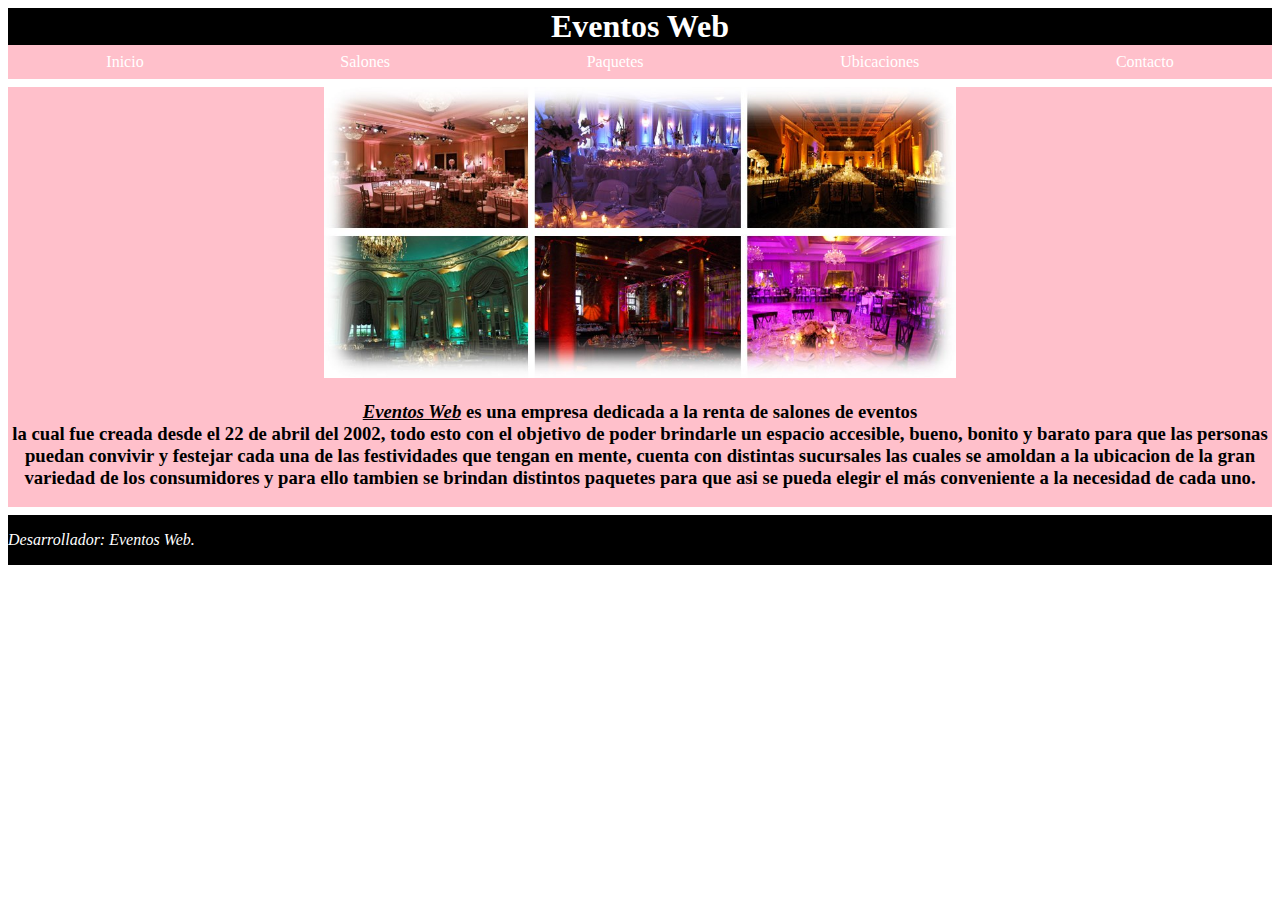
<file: index.html>
<!DOCTYPE html>
<html lang="en">
  <head>
    <meta charset="UTF-8" />
    <meta http-equiv="X-UA-Compatible" content="IE=edge" />
    <meta name="viewport" content="width=device-width, initial-scale=1.0" />
    <meta
      name="description"
      content="En esta pagina se brindara informacion sobre la renta de salones de eventos"
    />
    <meta name="author" content="Eventos Web" />
    <title>Salones</title>
    <link rel="stylesheet" href="css/index.css" />
  </head>
  <body>
    <header id="header1">
      <h1>Eventos Web</h1>
      <nav>
        <ul>
          <li><a href="index.html">Inicio</a></li>
          <li><a href="Salones.html">Salones</a></li>
          <li><a href="Paquetes.html">Paquetes</a></li>
          <li><a href="Ubicaciones.html">Ubicaciones</a></li>
          <li><a href="Contacto.html">Contacto</a></li>
        </ul>
      </nav>
    </header>
      <main id="main">
        <article>
          <section>
            <center>
              <img src="recursos/Inicio.jpg" alt="Eventos Web" />
            </center>
              <center><p class="P1"><h3><strong><i><u>Eventos Web</u></i> es una empresa dedicada a la renta de salones de eventos<br> la cual fue creada desde el 22 de abril del 2002, todo esto con el objetivo de poder brindarle un espacio accesible, bueno, bonito y barato para que las personas puedan convivir y festejar cada una de las festividades que tengan en mente, cuenta con distintas sucursales las cuales se amoldan a la ubicacion de la gran variedad de los consumidores y para ello tambien se brindan distintos paquetes para que asi se pueda elegir el más conveniente a la necesidad de cada uno.</br></strong></h3></p></center>
            </blockquote>
          </section>
        </article>
      </main>


    <footer>
      <address id="abajo">
        <p>Desarrollador: Eventos Web.</p>
      </address>
    </footer>
    <a ></a>
  </body>
</html>
</file>
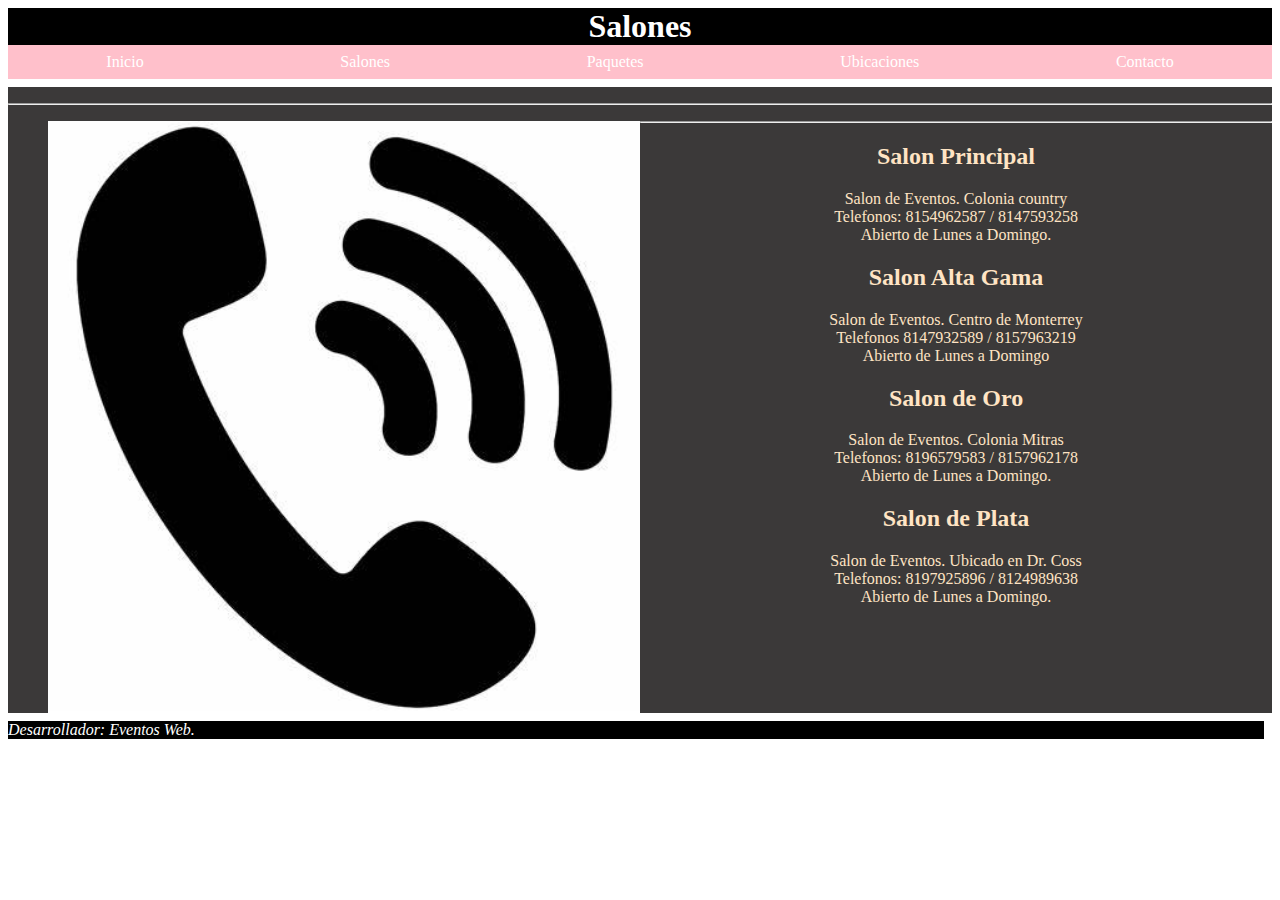
<file: Contacto.html>
<!DOCTYPE html>
<html lang="en">
  <head>
    <meta charset="UTF-8" />
    <meta http-equiv="X-UA-Compatible" content="IE=edge" />
    <meta name="viewport" content="width=device-width, initial-scale=1.0" />
    <meta
      name="description"
      content="En esta pagina se brindara informacion sobre la renta de salones de eventos"
    />
    <meta name="author" content="Eventos Web" />
    <title>Salones</title>
    <link rel="stylesheet" href="css/Salones.css" />
  </head>
  <body>
    <header id="header1">
      <h1>Salones</h1>
      <nav>
        <ul>
          <li><a href="index.html">Inicio</a></li>
          <li><a href="Salones.html">Salones</a></li>
          <li><a href="Paquetes.html">Paquetes</a></li>
          <li><a href="Ubicaciones.html">Ubicaciones</a></li>
          <li><a href="Contacto.html">Contacto</a></li>
        </ul>
      </nav>
    </header>

    <main>
        <article>
            <dl>
                <!-- Figure -->
            <hr />
            <figure>
              <center>
                <img  src="recursos/Contacto.jpg" align ="left" alt="Principal" />
              </center>
            </figure>
            <!-- regla horizontal -->
            <hr />
              <h2>
                <center>
                  <dt><span>Salon Principal</span></dt>
                </center>
              </h2>
              <dd align = "center"> Salon de Eventos. Colonia country<br>
                  Telefonos: 8154962587 / 8147593258<br>
                  Abierto de Lunes a Domingo.

            <h2>
              <center>
                <dt><span>Salon Alta Gama</span></dt>
              </center>
            </h2>
            <dd align = "center">Salon de Eventos. Centro de Monterrey<br>
                Telefonos 8147932589 / 8157963219<br>
                Abierto de Lunes a Domingo

          <h2>
            <center>
              <dt><span>Salon de Oro</span></dt>
            </center>
          </h2>
          <dd align = "center">Salon de Eventos. Colonia Mitras<br>
            Telefonos: 8196579583 / 8157962178<br>
            Abierto de Lunes a Domingo.

        <h2>
          <center>
            <dt><span>Salon de Plata</span></dt>
          </center>
        </h2>
        <dd align = "center"> Salon de Eventos. Ubicado en Dr. Coss<br>
            Telefonos: 8197925896 / 8124989638<br>
            Abierto de Lunes a Domingo.
            </dl>

        </article>
      </main>
    
    <footer>
      <address id="abajo">
        <p>Desarrollador: Eventos Web.</p>
      </address>
    </footer>
    <a ></a>
  </body>
</html>
</file>
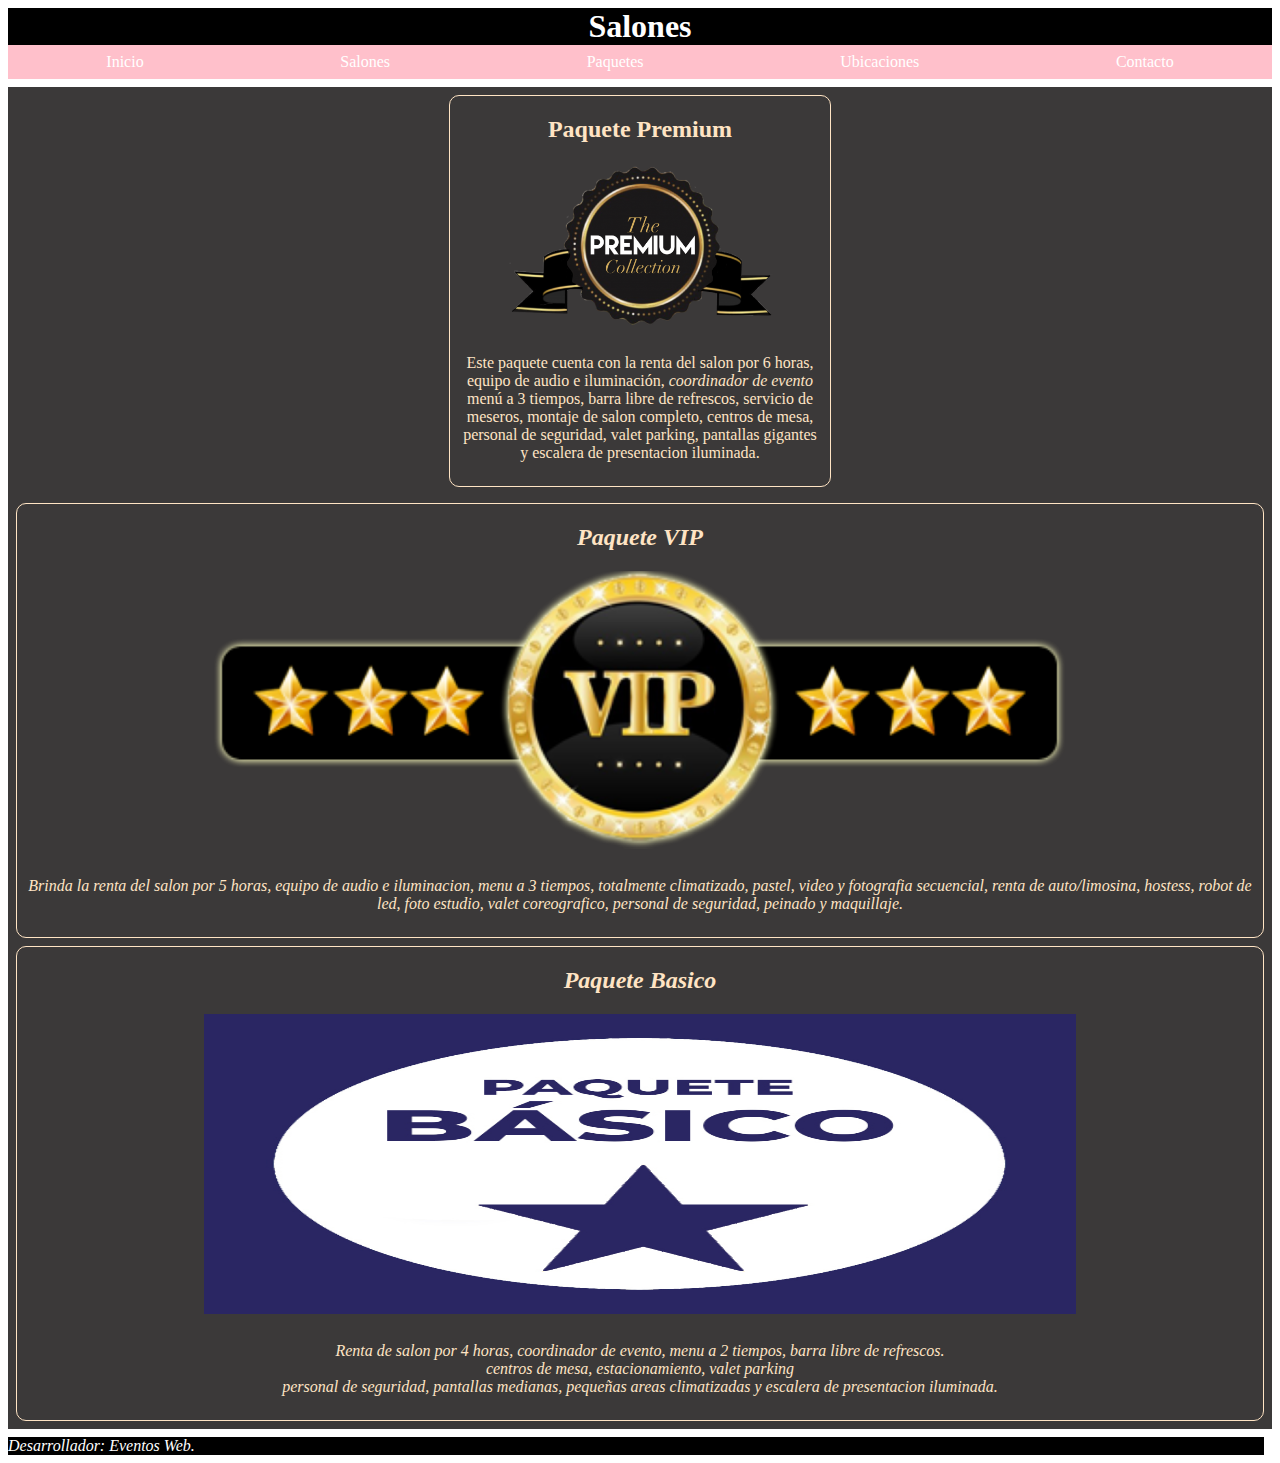
<file: Paquetes.html>
<!DOCTYPE html>
<html lang="en">
  <head>
    <meta charset="UTF-8" />
    <meta http-equiv="X-UA-Compatible" content="IE=edge" />
    <meta name="viewport" content="width=device-width, initial-scale=1.0" />
    <meta
      name="description"
      content="En esta pagina se brindara informacion sobre la renta de salones de eventos"
    />
    <meta name="author" content="Eventos Web" />
    <title>Salones</title>
    <link rel="stylesheet" href="css/Salones.css" />
  </head>
  <body>
    <header id="header1">
      <h1>Salones</h1>
      <nav>
        <ul>
          <li><a href="index.html">Inicio</a></li>
          <li><a href="Salones.html">Salones</a></li>
          <li><a href="Paquetes.html">Paquetes</a></li>
          <li><a href="Ubicaciones.html">Ubicaciones</a></li>
          <li><a href="Contacto.html">Contacto</a></li>
        </ul>
      </nav>
    </header>
      
    <main>
        <section id="section-productos">
          <!-- arroz -->
          <article>
            <h2>Paquete Premium</h2>
            <img src="recursos/PaquetePremium.png" alt="" />
            <p>
              <span>Este paquete cuenta </span>con la renta del salon por 6 horas, <br> equipo de audio e iluminación, <i>coordinador de evento</i> menú a 3 tiempos, barra libre de refrescos, servicio de meseros, montaje de salon completo, centros de mesa, personal de seguridad, valet parking, pantallas gigantes y escalera de presentacion iluminada. <em>
            </p>
          </article>
          
          <!-- la revancha -->
          <article>
            <h2>Paquete VIP</h2>
            <img src="recursos/PaqueteVip.png" alt="" />
            <p>
              Brinda la renta del salon por 5 horas, equipo de audio e iluminacion, menu a 3 tiempos, totalmente climatizado, pastel, video y fotografia secuencial, renta de auto/limosina, hostess, robot de led, foto estudio, valet coreografico, personal de seguridad, peinado y maquillaje.
            </p>
          </article>
          <!-- para ti con desprecio -->
          <article>
            <h2>Paquete Basico</h2>
            <img width="250" height="300" src="recursos/PaqueteBasico.jpg" alt="" />
            <p>
              Renta de salon por 4 horas, coordinador de evento, menu a 2 tiempos, barra libre de refrescos. <br> centros de mesa, estacionamiento, valet parking</br> personal de seguridad, pantallas medianas, pequeñas areas climatizadas y escalera de presentacion iluminada.
            </p>
          </article>
      </main>
    
    <footer>
      <address id="abajo">
        <p>Desarrollador: Eventos Web.</p>
      </address>
    </footer>
    <a ></a>
  </body>
</html>
</file>
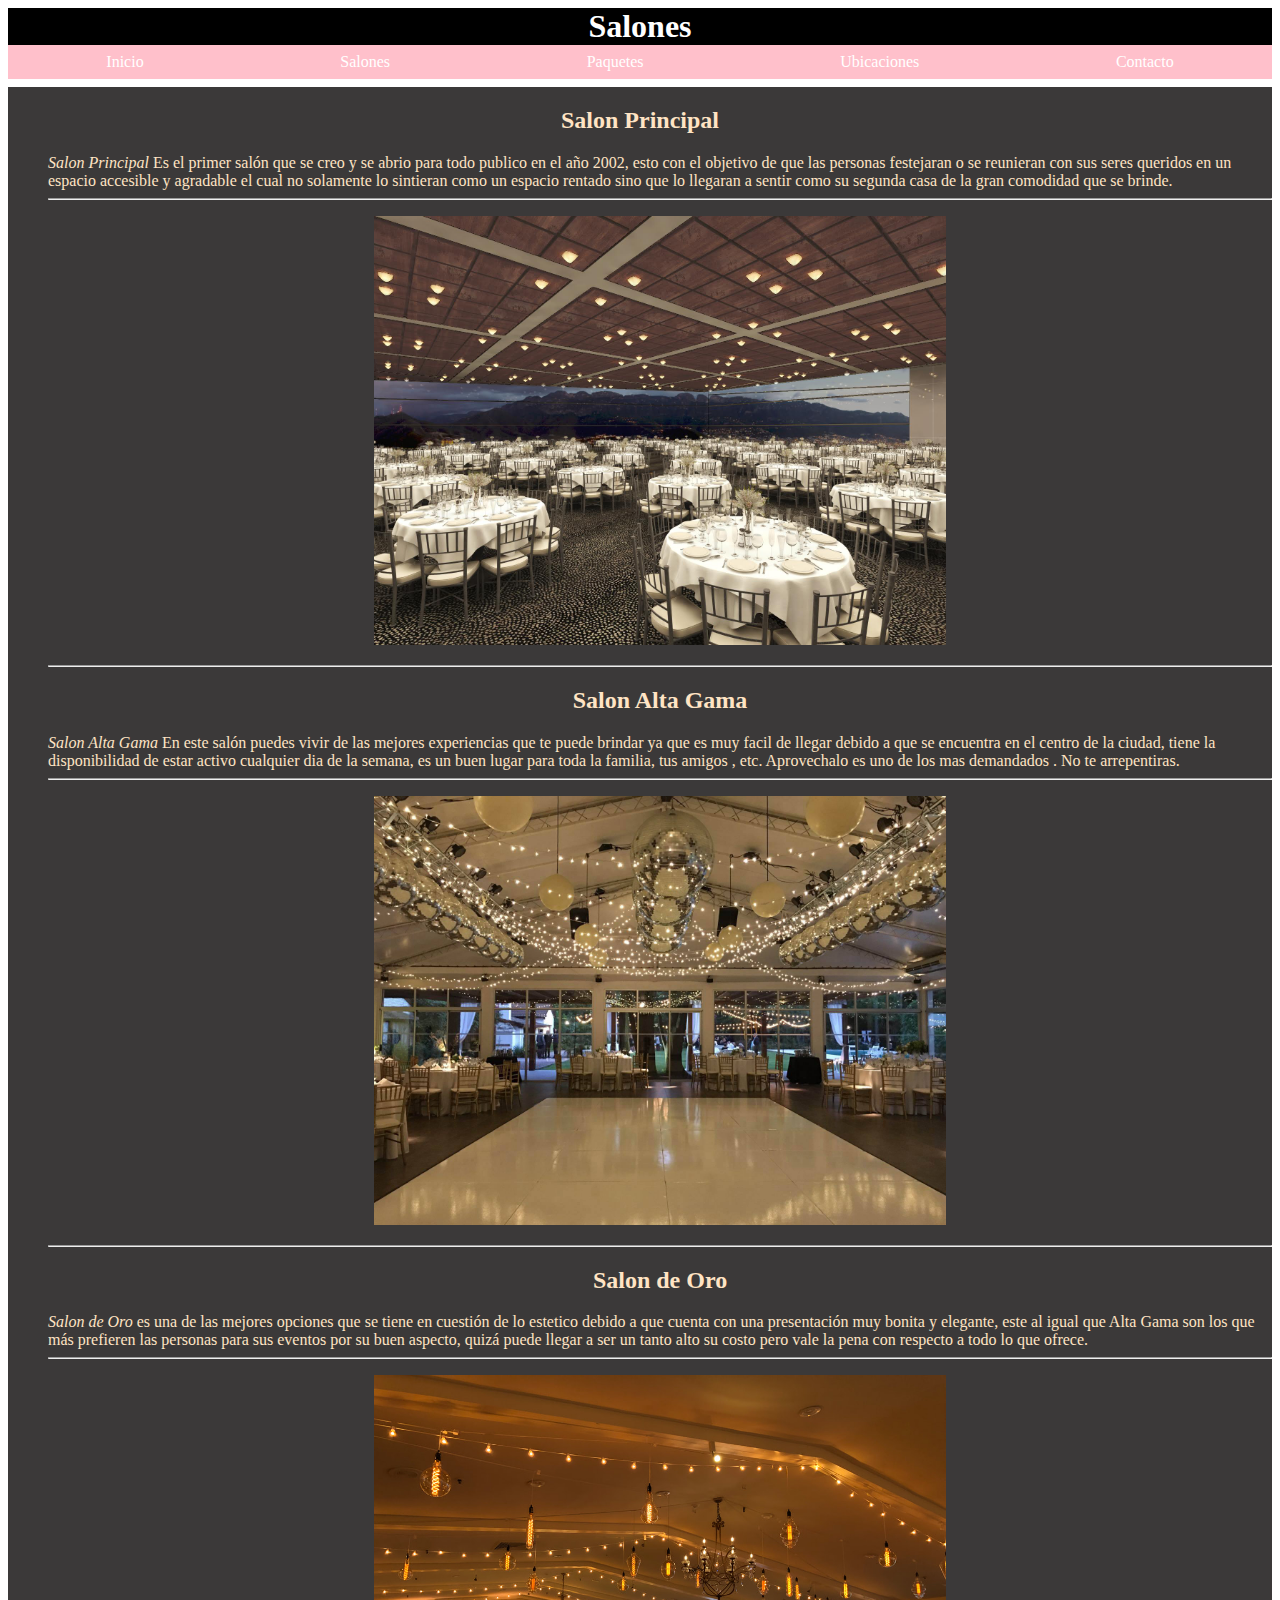
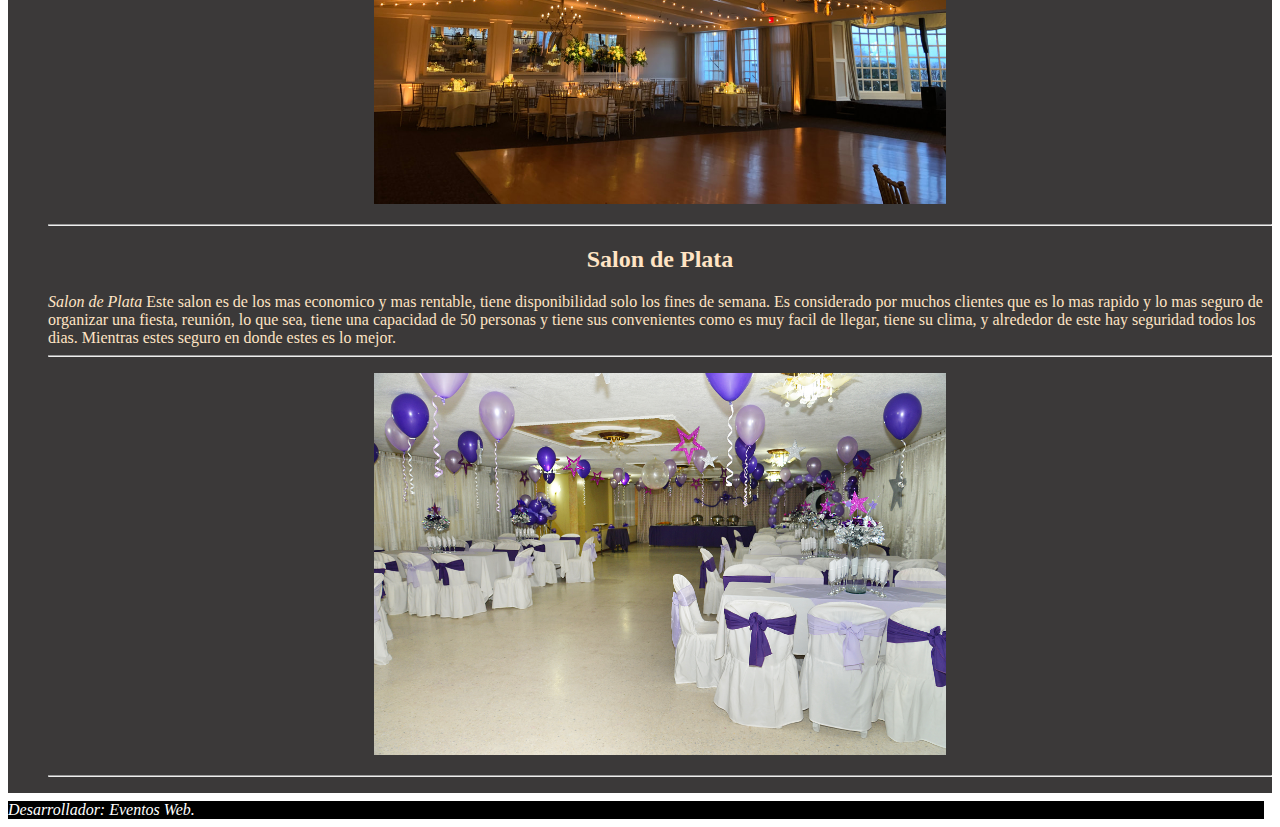
<file: Salones.html>
<!DOCTYPE html>
<html lang="en">
  <head>
    <meta charset="UTF-8" />
    <meta http-equiv="X-UA-Compatible" content="IE=edge" />
    <meta name="viewport" content="width=device-width, initial-scale=1.0" />
    <meta
      name="description"
      content="En esta pagina se brindara informacion sobre la renta de salones de eventos"
    />
    <meta name="author" content="Eventos Web" />
    <title>Salones</title>
    <link rel="stylesheet" href="css/Salones.css" />
  </head>
  <body>
    <header id="header1">
      <h1>Salones</h1>
      <nav>
        <ul>
          <li><a href="index.html">Inicio</a></li>
          <li><a href="Salones.html">Salones</a></li>
          <li><a href="Paquetes.html">Paquetes</a></li>
          <li><a href="Ubicaciones.html">Ubicaciones</a></li>
          <li><a href="Contacto.html">Contacto</a></li>
        </ul>
      </nav>
    </header>
      
    <main>
        <article>
            <dl>
              <h2>
                <center>
                  <dt><span>Salon Principal</span></dt>
                </center>
              </h2>
              <dd> <em>Salon Principal</em> Es el primer salón que se creo y se abrio para todo publico en el año 2002, esto con el objetivo de que las personas festejaran o se reunieran con sus seres queridos en un espacio accesible y agradable el cual no solamente lo sintieran como un espacio rentado sino que lo llegaran a sentir como su segunda casa de la gran comodidad que se brinde.
            <!-- Figure -->
            <hr />
            <figure>
              <center>
                <img width="200" src="recursos/SalonPrincipal.jpg" alt="Principal" />
              </center>
            </figure>
            <!-- regla horizontal -->
            <hr />

            <h2>
              <center>
                <dt><span>Salon Alta Gama</span></dt>
              </center>
            </h2>
            <dd> <em>Salon Alta Gama </em> En este salón puedes vivir de las mejores experiencias que te puede brindar ya que es muy facil de llegar debido a que se encuentra en el centro de la ciudad, tiene la disponibilidad de estar activo cualquier dia de la semana, es un buen lugar para toda la familia, tus amigos , etc. Aprovechalo  es uno de los mas demandados .
            No te arrepentiras.
              <!-- Figure -->
              <hr />
                <figure>
                  <center>
                <img width="200" src="recursos/altagama.jpg" alt="Alta Gama" />
            </center>
          </figure>
          <!-- regla horizontal -->
          <hr />

          <h2>
            <center>
              <dt><span>Salon de Oro</span></dt>
            </center>
          </h2>
          <dd> <em>Salon de Oro</em> es una de las mejores opciones que se tiene en cuestión de lo estetico debido a que cuenta con una presentación muy bonita y elegante, este al igual que Alta Gama son los que más prefieren las personas para sus eventos por su buen aspecto, quizá puede llegar a ser un tanto alto su costo pero vale la pena con respecto a todo lo que ofrece.
        <!-- Figure -->
        <hr />
        <figure>
          <center>
            <img width="200" src="recursos/SalondeOro.jpg" alt="Oro" />
          </center>
        </figure>
        <!-- regla horizontal -->
        <hr />

        <h2>
          <center>
            <dt><span>Salon de Plata</span></dt>
          </center>
        </h2>
        <dd> <em>Salon de Plata</em> Este salon es de los mas economico y mas rentable, tiene disponibilidad solo los fines de semana. Es considerado por muchos clientes que es lo mas rapido y lo mas seguro de organizar una fiesta, reunión, lo que sea, tiene una capacidad de 50 personas y tiene sus convenientes como es muy facil de llegar, tiene su clima, y alrededor de este hay seguridad todos los dias. Mientras estes seguro en donde estes es lo mejor.
      <!-- Figure -->
      <hr />
      <figure>
        <center>
          <img width="200" src="recursos/SalondePlata.jpg" alt="PLATA" />
        </center>
      </figure>
      <!-- regla horizontal -->
      <hr />
            </dl>

        </article>
      </main>

    <footer>
      <address id="abajo">
        <p>Desarrollador: Eventos Web.</p>
      </address>
    </footer>
    <a ></a>
  </body>
</html>
</file>
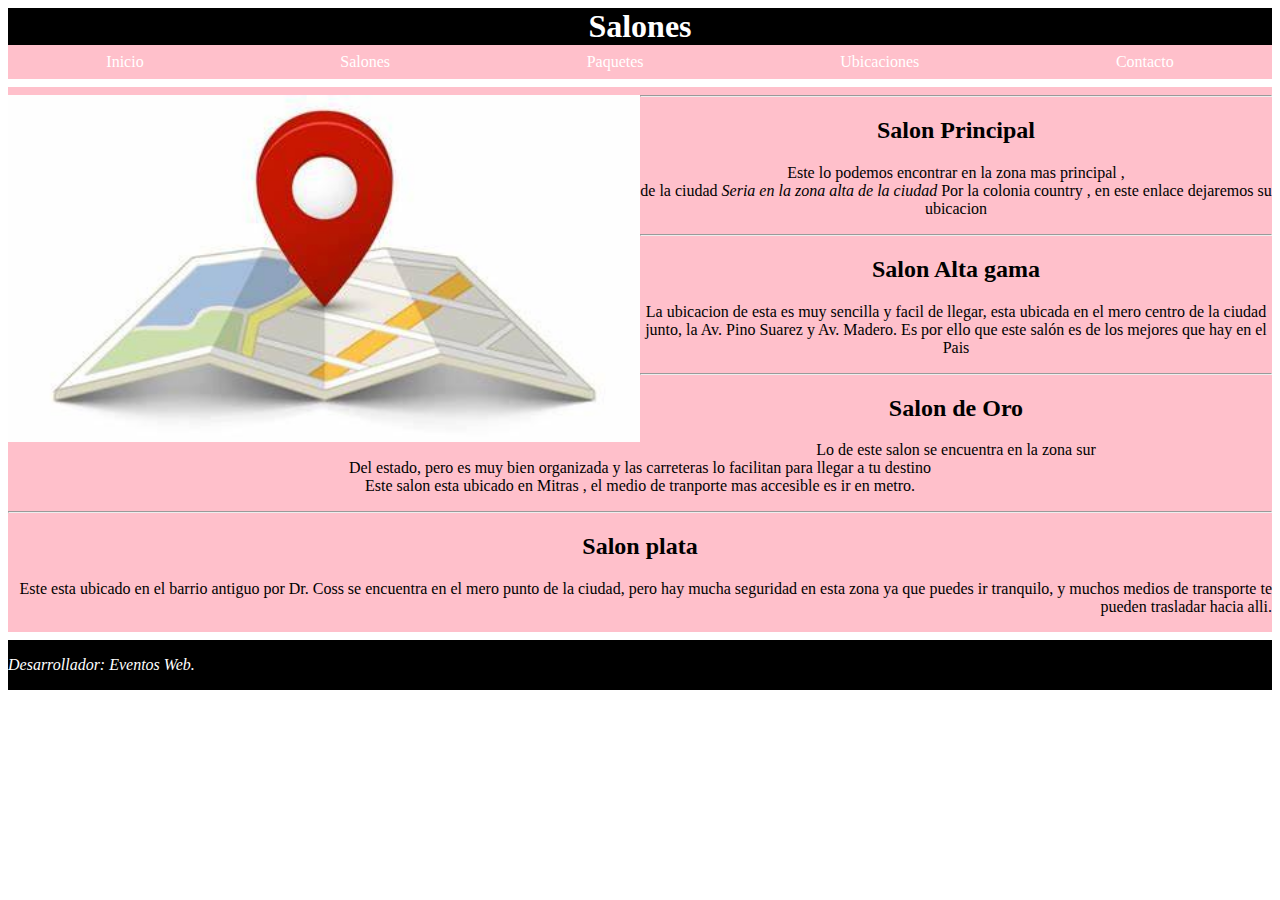
<file: Ubicaciones.html>
<!DOCTYPE html>
<html lang="en">
  <head>
    <meta charset="UTF-8" />
    <meta http-equiv="X-UA-Compatible" content="IE=edge" />
    <meta name="viewport" content="width=device-width, initial-scale=1.0" />
    <meta
      name="description"
      content="En esta pagina se brindara informacion sobre la renta de salones de eventos"
    />
    <meta name="author" content="Eventos Web" />
    <title>Ubicaciones</title>
    <link rel="stylesheet" href="css/Ubicaciones.css" />
  </head>
  <body>
    <header id="header1">
      <h1>Salones</h1>
      <nav>
        <ul>
          <li><a href="index.html">Inicio</a></li>
          <li><a href="Salones.html">Salones</a></li>
          <li><a href="Paquetes.html">Paquetes</a></li>
          <li><a href="Ubicaciones.html">Ubicaciones</a></li>
          <li><a href="Contacto.html">Contacto</a></li>
        </ul>
      </nav>
    </header>
      
    <main>
        <section id="section-productos">
    
          <article>
            <img src="recursos/Ubicacion.jpg" align="left" alt="" />
            <hr>
                <center>
                    <h2>Salon Principal</h2>
                    <p>
                      <span>Este lo podemos encontrar </span> en la zona mas principal ,<br> de la ciudad  <i>Seria en la zona alta de la ciudad</i> Por la colonia country , en este enlace dejaremos su ubicacion
                    </p>
                </center>
            </hr>
            
          </article>
         
          <article>
            <hr>
                <center>
                    <h2>Salon Alta gama</h2>
                    <p>
                      La ubicacion de esta es muy sencilla y facil de llegar, esta ubicada en el mero centro de la ciudad junto, la Av. Pino Suarez y Av. Madero. Es por ello que este salón es de los mejores que hay en el Pais
                    </p>
                </center>
            </hr>
          </article>
        
          <article>
            <hr>
                <center>
                    <h2>Salon de Oro</h2>
                    <p>
                      Lo de este salon se encuentra en la zona sur <br> Del estado, pero es muy bien organizada y las carreteras lo facilitan para llegar a tu destino </br> Este salon esta ubicado en Mitras , el medio de tranporte mas accesible es ir en metro.
                    </p>
                </center>
            </hr>
          </article>

          <article>
            <hr>
                <center>
                    <h2>Salon plata</h2>
                </center>    
                    <p align ="right">
                     Este esta ubicado en el barrio antiguo  por Dr. Coss se encuentra en el mero punto de la ciudad, pero hay mucha seguridad en esta zona ya que puedes ir tranquilo, y muchos medios de transporte te pueden trasladar hacia alli.
                    </p>
                
            </hr>
          </article>
      </main>
    
    <footer>
      <address id="abajo">
        <p>Desarrollador: Eventos Web.</p>
      </address>
    </footer>
    <a ></a>
  </body>
</html>
</file>
<file: css/index.css>
main img{
    width: 50%;
}

header h1{
    background-color:black;
    color: white;
    padding: 0;
    margin: 0;
    text-align: center;
}

#header1 nav ul {
    list-style: none;
    padding: 0;
    margin: 0;
    background-color: pink;
    display: flex;
    justify-content: space-around;
}


#header1 nav ul li a {
    text-decoration: none;
    color: white;
    display: block;
    padding: .5em 1em;
}

#header1 nav ul li a:hover {
    background-color: black;
    color: white;
}

header{
    grid-area: header;
}


main{
    background-color: pink;
    color: black;
    grid-area: main;
}

footer {
    background-color: black;
    color: white;
    border: 0;
    margin: 0;
    grid-area: footer;
}

body{
    display: grid;
    grid-template-columns: 4fr 1fr;
    gap: 0.5em ;
    grid-template-areas: "header header"
                         "main main"
                         "footer footer";
}
</file>
<file: css/Salones.css>
main img{
    width: 50%;
}
#section-productos{
    display: flex;
    justify-content: center;flex-wrap: wrap;
}

#section-productos article{
    flex-basis: 30%;
    text-align: center;
    margin: 0.5em;
    border: 1px solid ;
    border-radius: 10px;
}

#section-productos img {
    width: 70%;
}

#section-productos p {
    padding: 0.5em;
}

#section-productos article:hover {
    box-shadow: skyblue 5px 5px;
    background-color: black;
}

header h2 {
    background-color: burlywood;
    padding: 0;
    margin: 0;
    text-align: center;
}

header h1{
    background-color:black;
    color: white;
    padding: 0;
    margin: 0;
    text-align: center;
}

#header1 nav ul {
    list-style: none;
    padding: 0;
    margin: 0;
    background-color: pink;
    display: flex;
    justify-content: space-around;
}


#header1 nav ul li a {
    text-decoration: none;
    color: white;
    display: block;
    padding: .5em 1em;
}

#header1 nav ul li a:hover {
    background-color: black;
    color: white;
}

header{
    grid-area: header;
}


main{
    background-color: rgb(59, 57, 57);
    color: bisque;
    grid-area: main;
}

footer address p{
    background-color: black;
    color: white;
    border: 0;
    margin: 0;
    grid-area: footer;
}

body{
    display: grid;
    grid-template-columns: 4fr 0fr;
    gap: 0.5em ;
    grid-template-areas: "header header"
                         "main main"
                         "footer footer";
}
</file>
<file: css/Ubicaciones.css>
main img{
    width: 50%;
}

header h1{
    background-color:black;
    color: white;
    padding: 0;
    margin: 0;
    text-align: center;
}

#header1 nav ul {
    list-style: none;
    padding: 0;
    margin: 0;
    background-color: pink;
    display: flex;
    justify-content: space-around;
}


#header1 nav ul li a {
    text-decoration: none;
    color: white;
    display: block;
    padding: .5em 1em;
}

#header1 nav ul li a:hover {
    background-color: black;
    color: white;
}

header{
    grid-area: header;
}


main{
    background-color: pink;
    color: black;
    grid-area: main;
}

footer {
    background-color: black;
    color: white;
    border: 0;
    margin: 0;
    grid-area: footer;
}

body{
    display: grid;
    grid-template-columns: 4fr 1fr;
    gap: 0.5em ;
    grid-template-areas: "header header"
                         "main main"
                         "footer footer";
}
</file>
